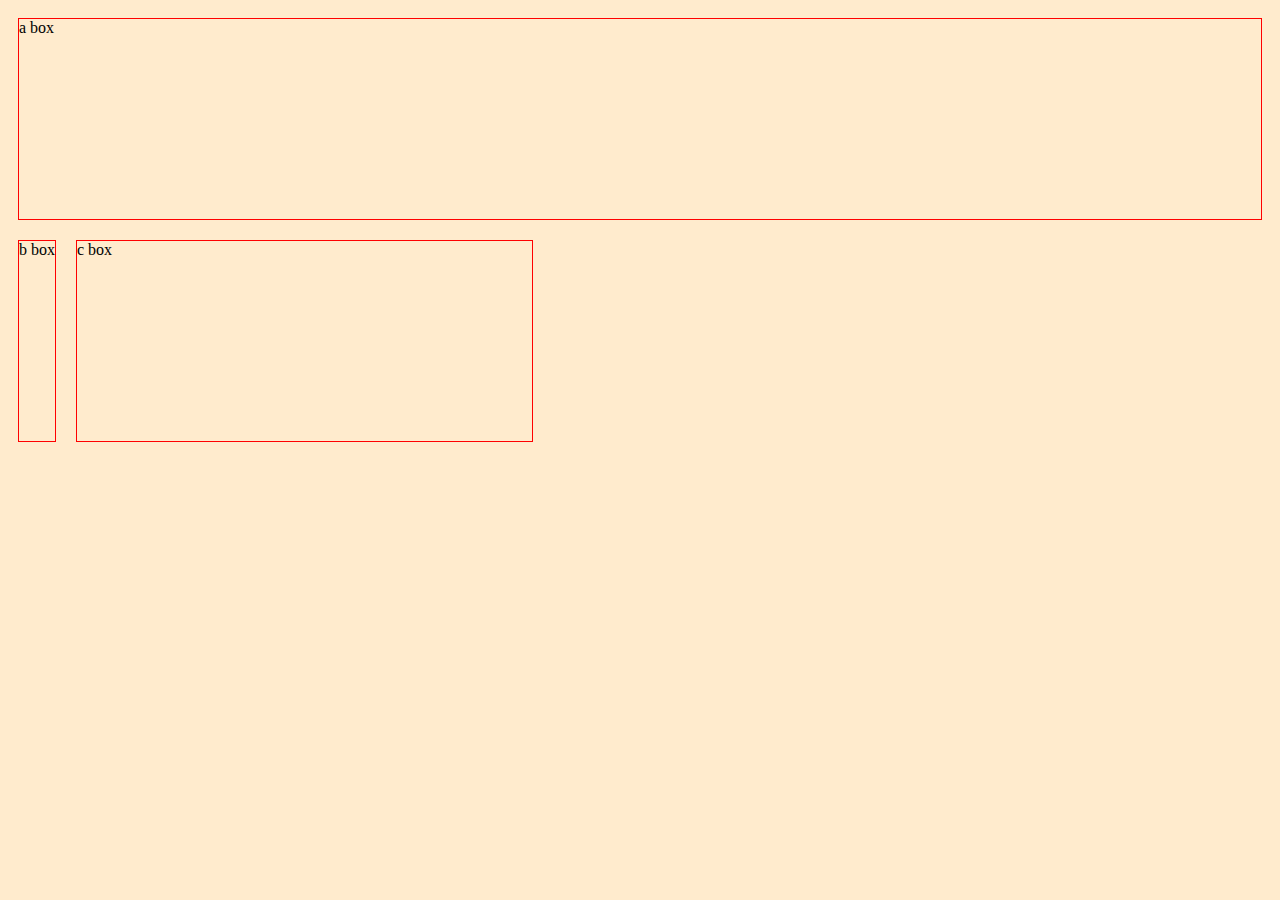
<file: medial-queries1/index.html>
<!DOCTYPE html>
<html lang="en" dir="ltr">
  <head>
    <meta charset="utf-8">
    <title>Media Queries 1</title>
    <link rel="stylesheet" href="main.css">
  </head>
  <body>
    <div class="container">
      <div class="a">a box</div>
      <div class="b">b box</div>
      <div class="c">c box</div>
    </div>
  </body>
</html>
</file>
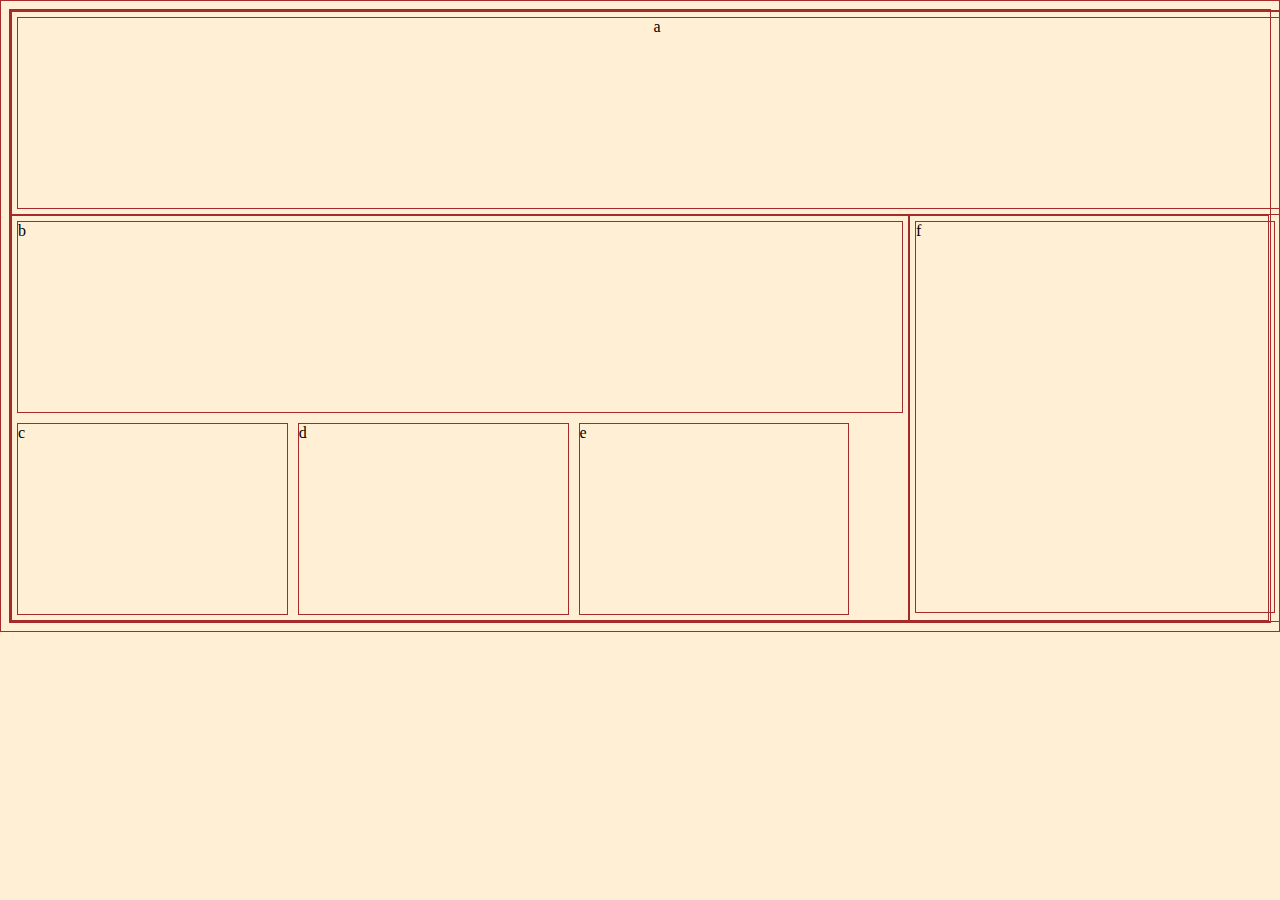
<file: medial-queries2/index.html>
<!DOCTYPE html>
<html lang="en" dir="ltr">
  <head>
    <meta charset="utf-8">
    <title>Media Queries 2</title>
    <link rel="stylesheet" href="main.css">
  </head>
  <body>
    <div class="container">
      <header>
      <div class="a">a</div>
      </header>
      <section>
      <div class="b">b</div>
      <div class="c">c</div>
      <div class="d">d</div>
      <div class="e">e</div>
      
      </section>
      <aside>
        <div class="f">f</div>
      </aside>
    </div>
  </body>
</html>
</file>
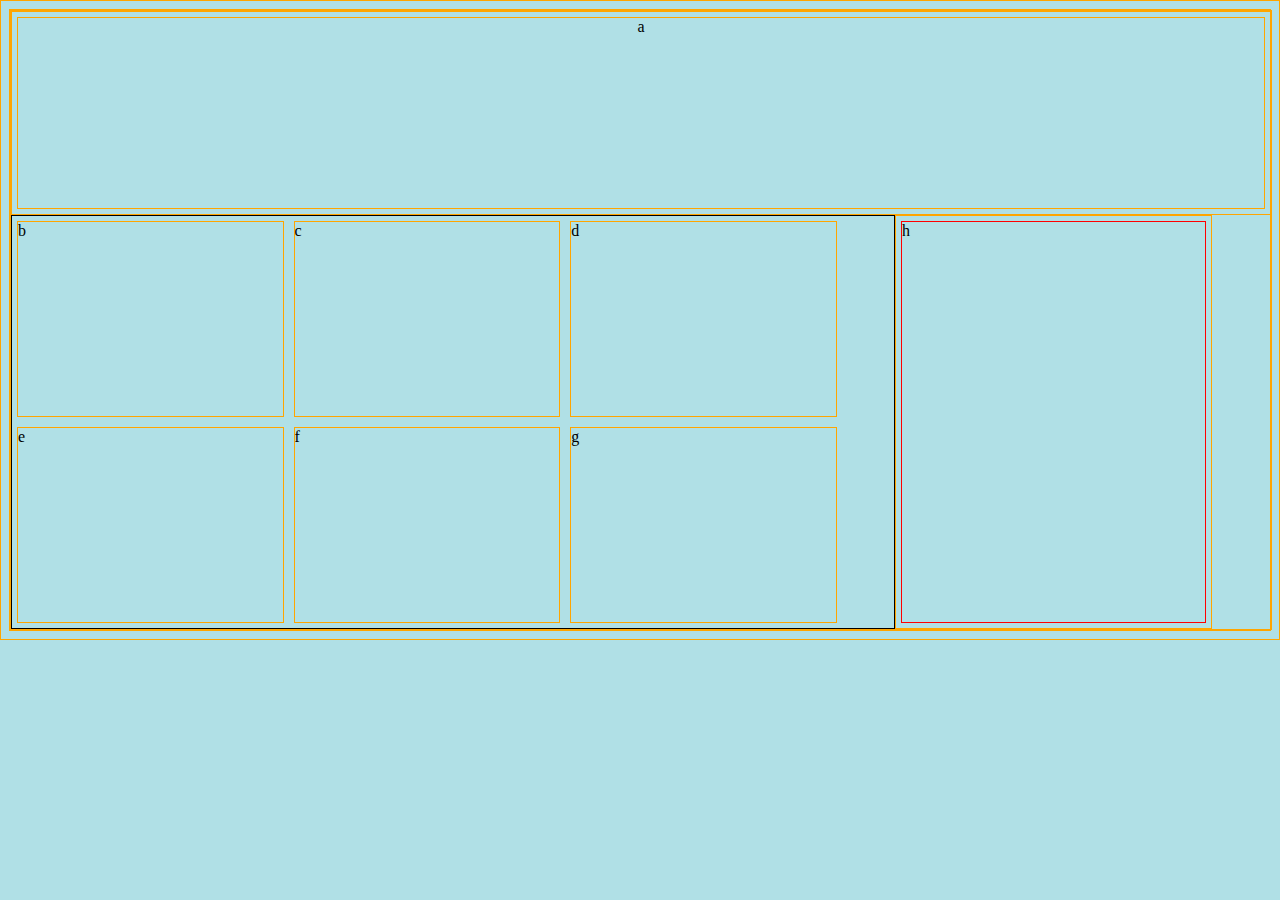
<file: medial-queries3/index.html>
<!DOCTYPE html>
<html lang="en" dir="ltr">
  <head>
    <meta charset="utf-8">
    <title>Media Queries 3</title>
    <link rel="stylesheet" href="main.css">
  </head>
  <body>
    <div class="container">
      <header>
      <div class="a">a</div>
      </header>
      <section>
      <div class="b">b</div>
      <div class="c">c</div>
      <div class="d">d</div>
      <div class="e">e</div>
      <div class="f">f</div>
      <div class="g">g</div>
      </section>
      <aside>
      <div class="h">h</div>
      </aside>
    </div>
  </body>
</html>
</file>
<file: medial-queries1/main.css>
body {
  background: blanchedalmond;
}
.container{
  flex-direction: column;
  flex-wrap: nowrap;
}
@media(min-width:600px){
  .container{
    display: flex;
    flex-wrap: wrap;
    flex-direction: row;
  }
}
.container>.a{
  width: 100%;
}
.container>b, .container>.c{
  width: 100%;
}
.container>div{
  margin:10px;
  min-height: 200px;
  border: red solid 1px;
}
.container>b{
  position: relative;
  width: 60%;
}
.container>.c{
  position: relative;
  width:36%;
}
</file>
<file: medial-queries2/main.css>
body {
  background: papayawhip;
} 
*{
  border:1px solid brown;
}
.container{
  display: flex;
  flex-direction: row;
  flex-wrap: wrap;
  width: 100vw;
}
header{
  width:100%;
  text-align: center;
}
header>.a{
  margin:5px;
  min-height: 190px;
  width:100%;
  position:relative;
}
section{
  display: flex;
  flex-direction: row;
  flex-wrap: wrap;
  width:100%;
}
section>div{
  margin: 5px;
  min-height: 190px;
}
section>.b{
  position:relative;
  width:100%;
}
section>.c, section>.d,section>.e{
  position: relative;
  width:30%;
}
aside{
  position: relative;
  width:100%;
}
aside>.f{
  margin:5px;
  position:relative;
  width:100%;
  min-height: 190px;
}
@media(min-width:600px){
  section{
    display:flex;
    flex-direction: row;
    flex-wrap: wrap;
    width:70%
  }
  aside{
    width:28%;
    min-height:390px;

  }
  aside>.f{
    min-height: 390px;
</file>
<file: medial-queries3/main.css>
body {
  background: powderblue;
}
*{
  border:orange 1px solid;
}
.container{
  display:flex;
  flex-direction: row;
  flex-wrap: wrap;
  width:100vw;
}
header{
  position: relative;
  width:100%;
  text-align: center;
}
header>.a{
  margin:5px;
  min-height: 190px;
}
section{
  border:black solid 1px;
  position: relative;
  width:100%;
  display: flex;
  flex-wrap:wrap;
}
section>.b,section>.c, section>.d, section>.e, section>.f, section>.g{
  margin:5px;
  min-height: 190px;
  width:30%;
}
aside{
  display: flex;
  position: relative;
  width:100%;
}
aside>.h{
  width:100%;
  border:1px solid red;
  min-height: 400px;
  margin: 5px;
}
@media (min-width:600px){
  .container{
    width:100%;
  }
  section{
    width:70%;
  }
  aside{
    width:25%;
  }
}
</file>
